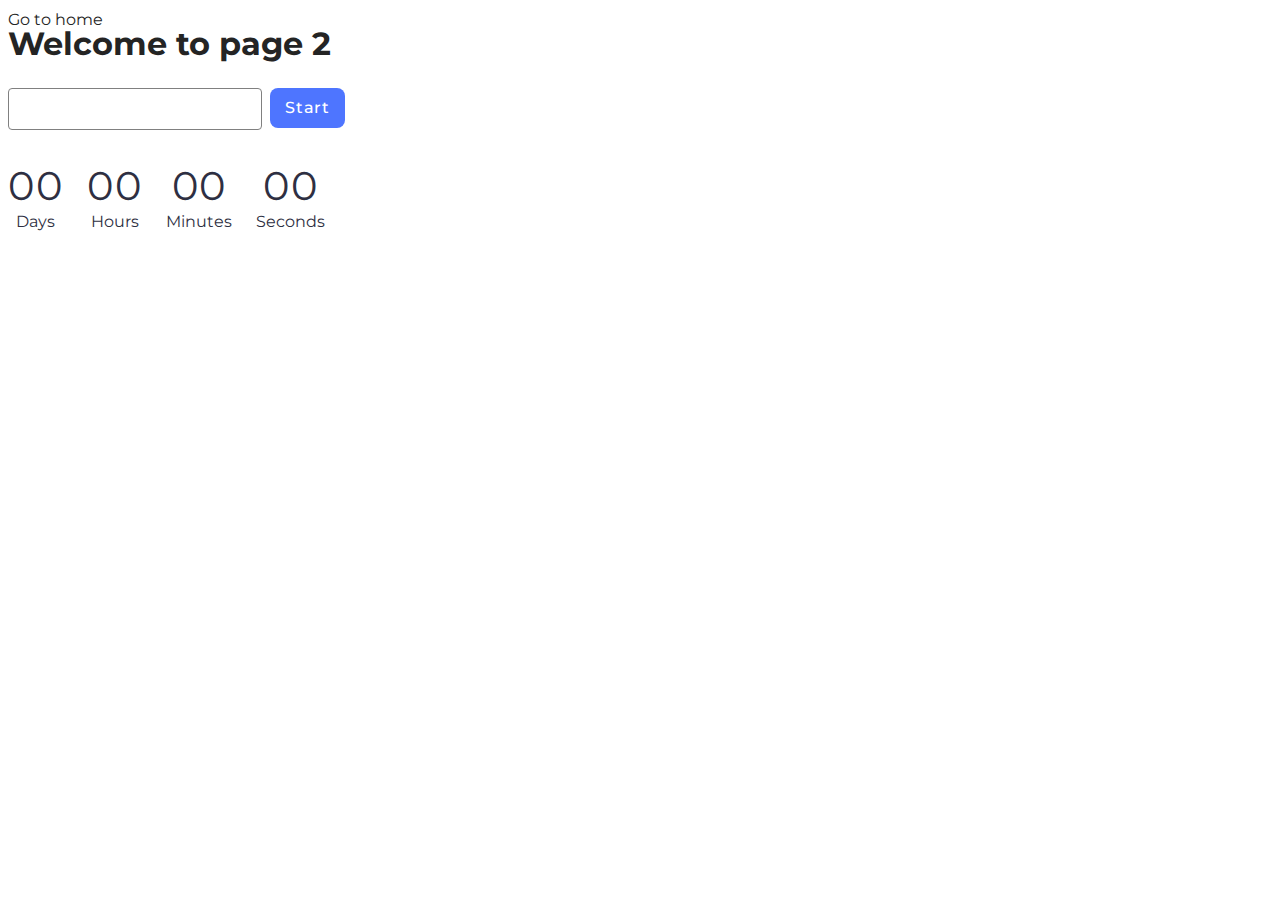
<file: src/1-timer.html>
<!DOCTYPE html>
<html lang="en">

<head>
  <meta charset="UTF-8" />
  <meta http-equiv="X-UA-Compatible" content="IE=edge" />
  <meta name="viewport" content="width=device-width, initial-scale=1.0" />
  <link rel="preconnect" href="https://fonts.googleapis.com">
  <link rel="preconnect" href="https://fonts.gstatic.com" crossorigin>
  <link href="https://fonts.googleapis.com/css2?family=Montserrat:ital,wght@0,100..900;1,100..900&display=swap"
    rel="stylesheet">
  <style>
    @import url('https://fonts.googleapis.com/css2?family=Montserrat:ital,wght@0,100..900;1,100..900&display=swap');
  </style>
  <title>Page 2</title>
  <link rel="stylesheet" href="./css/styles.css">
</head>

<body>
  <section>
    <a href="./index.html">Go to home</a>
    <h1>Welcome to page 2</h1>
  </section>

  <div class="input-wrapper">
    <input type="text" id="datetime-picker" />
    <button type="button" data-start class="timer-button">Start</button>
  </div>


  <div class="timer">
    <div class="field">
      <span class="value" data-days>00</span>
      <span class="label">Days</span>
    </div>
    <div class="field">
      <span class="value" data-hours>00</span>
      <span class="label">Hours</span>
    </div>
    <div class="field">
      <span class="value" data-minutes>00</span>
      <span class="label">Minutes</span>
    </div>
    <div class="field">
      <span class="value" data-seconds>00</span>
      <span class="label">Seconds</span>
    </div>
  </div>
  <script type="module" src="./js/1-timer.js"></script>
</body>

</html>
</file>
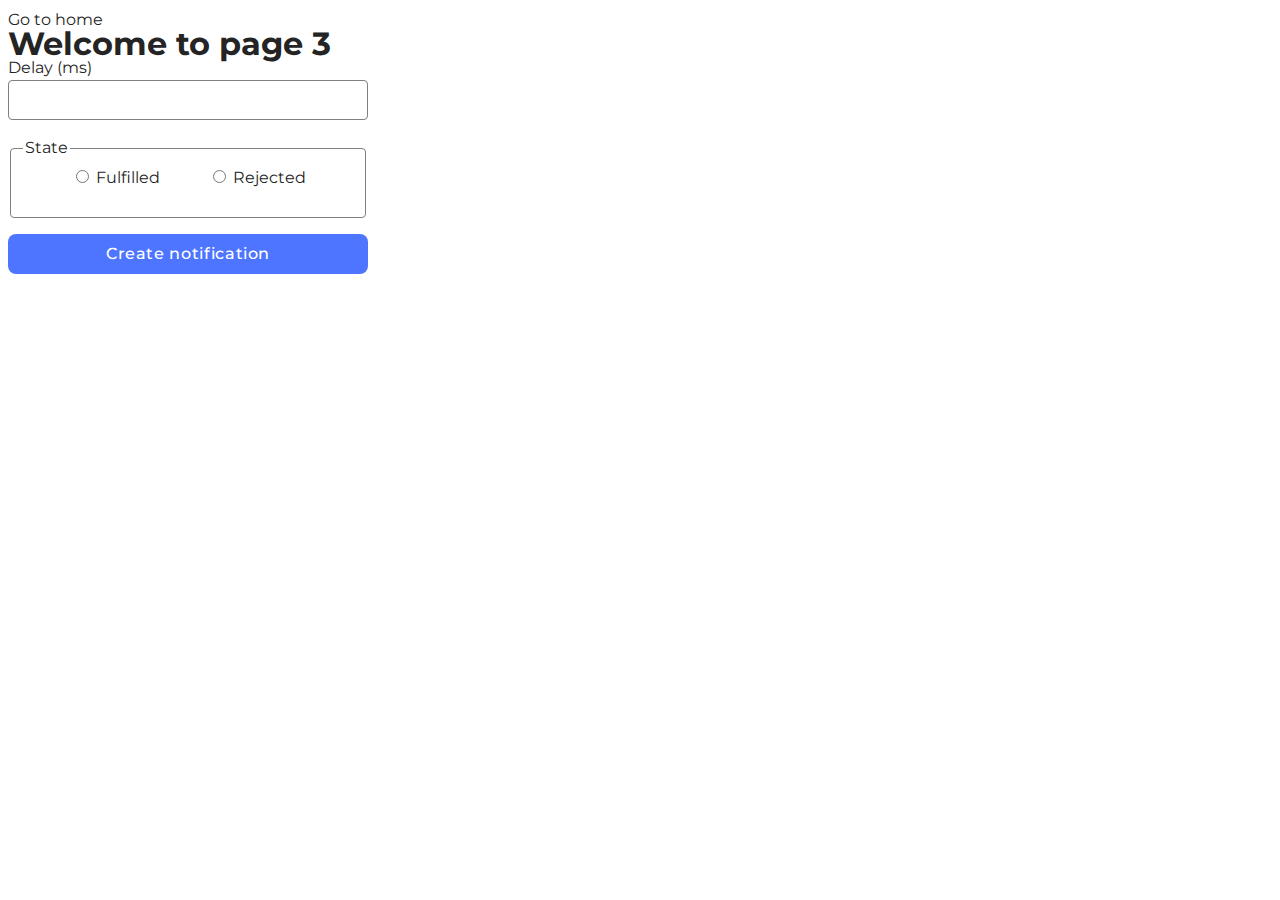
<file: src/2-snackbar.html>
<!DOCTYPE html>
<html lang="en">

<head>
  <meta charset="UTF-8" />
  <meta http-equiv="X-UA-Compatible" content="IE=edge" />
  <meta name="viewport" content="width=device-width, initial-scale=1.0" />
  <link rel="preconnect" href="https://fonts.googleapis.com">
  <link rel="preconnect" href="https://fonts.gstatic.com" crossorigin>
  <link href="https://fonts.googleapis.com/css2?family=Montserrat:ital,wght@0,100..900;1,100..900&display=swap"
    rel="stylesheet">
  <style>
    @import url('https://fonts.googleapis.com/css2?family=Montserrat:ital,wght@0,100..900;1,100..900&display=swap');
  </style>
  <title>Page 3</title>
  <link rel="stylesheet" href="./css/styles.css">
</head>

<body>
  <section>
    <a href="./index.html">Go to home</a>
    <h1>Welcome to page 3</h1>
  </section>
  <form class="form">
    <label class="delay-label">
      Delay (ms)
      <input type="number" name="delay" required />
    </label>

    <fieldset>
      <legend>State</legend>
      <label>
        <input type="radio" name="state" value="fulfilled" required />
        Fulfilled
      </label>
      <label>
        <input type="radio" name="state" value="rejected" required />
        Rejected
      </label>
    </fieldset>

    <button type="submit" class="create-button">Create notification</button>
  </form>
  <script type="module" src="./js/2-snackbar.js"></script>
</body>

</html>
</file>
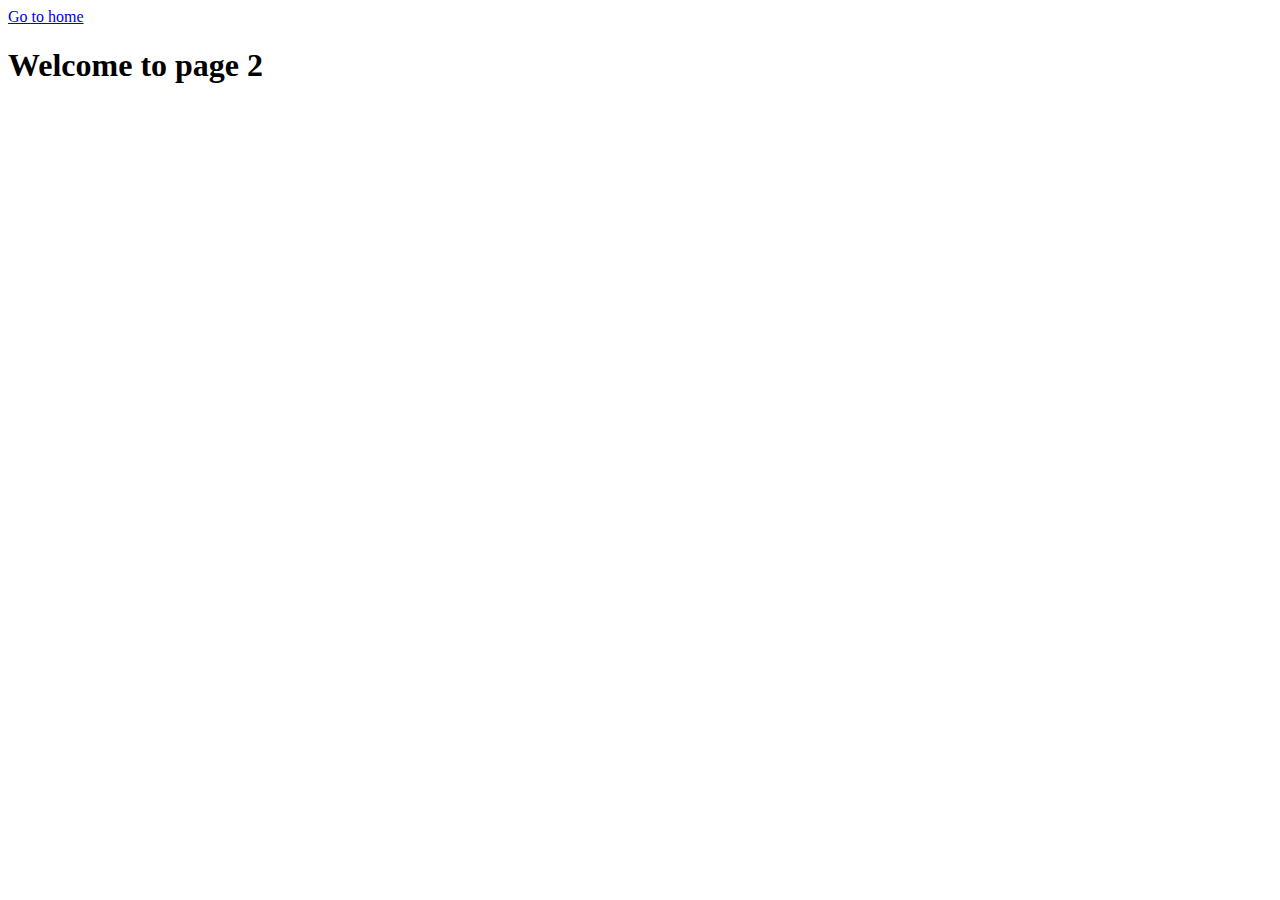
<file: src/page-2.html>
<!DOCTYPE html>
<html lang="en">
  <head>
    <meta charset="UTF-8" />
    <meta http-equiv="X-UA-Compatible" content="IE=edge" />
    <meta name="viewport" content="width=device-width, initial-scale=1.0" />
    <title>Page 2</title>
  </head>
  <body>
    <section>
      <a href="./index.html">Go to home</a>
      <h1>Welcome to page 2</h1>
    </section>
  </body>
</html>
</file>
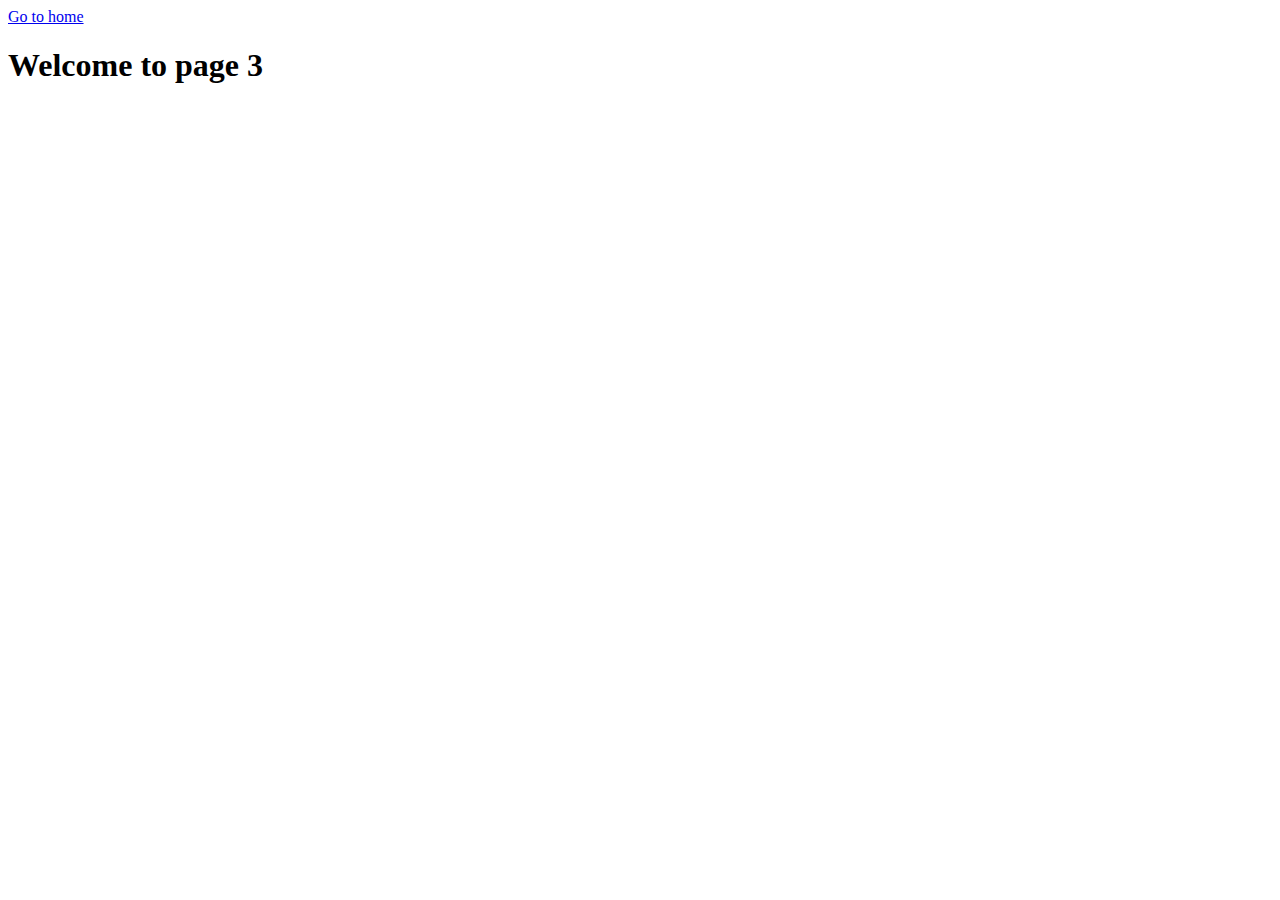
<file: src/page-3.html>
<!DOCTYPE html>
<html lang="en">
  <head>
    <meta charset="UTF-8" />
    <meta http-equiv="X-UA-Compatible" content="IE=edge" />
    <meta name="viewport" content="width=device-width, initial-scale=1.0" />
    <title>Page 3</title>
  </head>
  <body>
    <section>
      <a href="./index.html">Go to home</a>
      <h1>Welcome to page 3</h1>
    </section>
  </body>
</html>
</file>
<file: src/css/styles.css>
/**
  |============================
  | include css partials with
  | default @import url()
  |============================
*/
@import url('./reset.css');

:root {
  font-family: Inter, Avenir, Helvetica, Arial, sans-serif;
  font-size: 16px;
  line-height: 24px;
  font-weight: 400;

  color: #242424;
  background-color: rgba(255, 255, 255, 0.87);

  font-synthesis: none;
  text-rendering: optimizeLegibility;
  -webkit-font-smoothing: antialiased;
  -moz-osx-font-smoothing: grayscale;
  -webkit-text-size-adjust: 100%;
}
body {
  font-family: Montserrat;
}
.input-wrapper {
  margin-top: 32px;
  display: flex;
  align-items: flex-start;
  gap: 8px;
}

#datetime-picker {
  border-radius: 4px;
  background: #fff;
  border-radius: 4px;
  border: 1px solid #808080;
  outline: none;
  padding: 8px 16px;
  color: #2e2f42;
  font-family: Montserrat;
  font-size: 16px;
  font-style: normal;
  font-weight: 400;
  line-height: 24px; /* 150% */
  letter-spacing: 0.64px;
  color: #000;
}

#datetime-picker:active {
  border: 1px solid #4e75ff;
}
#datetime-picker:hover {
  border: 1px solid #000;
}
#datetime-picker:disabled {
  border: 1px solid #808080;
  color: #808080;
}
.timer-button {
  display: flex;
  padding: 8px 16px;
  justify-content: center;
  align-items: center;
  gap: 10px;
  border-radius: 8px;
  border: none;
  width: 75px;
  height: 40px;
  font-family: Montserrat;
  font-size: 16px;
  font-style: normal;
  font-weight: 500;
  line-height: 24px; /* 150% */
  letter-spacing: 0.64px;
  background: #4e75ff;
  color: #fff;
}
button:hover {
  background: #6c8cff;
}
button:disabled {
  background: #cfcfcf;
  color: #989898;
}
.timer {
  display: flex;
  align-items: flex-start;
  gap: 24px;
  margin-top: 32px;
}
.field {
  display: flex;
  flex-direction: column;
  align-items: center;
  color: #2e2f42;
  font-family: Montserrat;
  font-style: normal;
  font-weight: 400;
}
.value {
  font-size: 40px;
  line-height: 48px;
  letter-spacing: 1.6px;
}
.label {
  font-size: 16px;
  line-height: 24px; /* 150% */
}

.iziToast-texts {
  color: #fff;
  font-family: Montserrat;
  font-size: 16px;
  font-style: normal;
  font-weight: 400;
  line-height: 24px;
  letter-spacing: 0.5px;
}

.iziToast > .iziToast-close {
  background: url('../img/bi_x-lg.svg') no-repeat 50% 50% !important;
  background-size: 16px !important;
}

.form {
  display: flex;
  flex-direction: column;
  gap: 16px;
  width: 360px;
}
.delay-label {
  display: block;
}

.delay-label input {
  display: block;
  width: 360px;
  height: 40px;
  justify-content: center;
  align-items: center;
  border-radius: 4px;
  border: 1px solid #808080;
  box-sizing: border-box;
  color: #2e2f42;
  font-family: Montserrat;
  font-size: 16px;
  font-style: normal;
  font-weight: 400;
  line-height: 24px; /* 150% */
  letter-spacing: 0.64px;
  padding-left: 16px;
  outline: none;
}

.delay-label input:hover {
  border: 1px solid #000;
}

.delay-label input:active {
  border: 1px solid #4e75ff;
}

.create-button {
  display: flex;
  width: 360px;
  padding: 8px 16px;
  justify-content: center;
  align-items: center;
  gap: 10px;
  border-radius: 8px;
  background: #4e75ff;
  color: #fff;
  font-family: Montserrat;
  font-size: 16px;
  font-style: normal;
  font-weight: 500;
  line-height: 24px; /* 150% */
  letter-spacing: 0.64px;
  border: none;
}
fieldset {
  display: flex;
  align-items: flex-end;
  justify-content: center;
  border-radius: 4px;
  border: 1px solid #808080;
  gap: 48px;
  height: 64px;
}

fieldset:hover {
  border: 1px solid #000;
}
</file>
